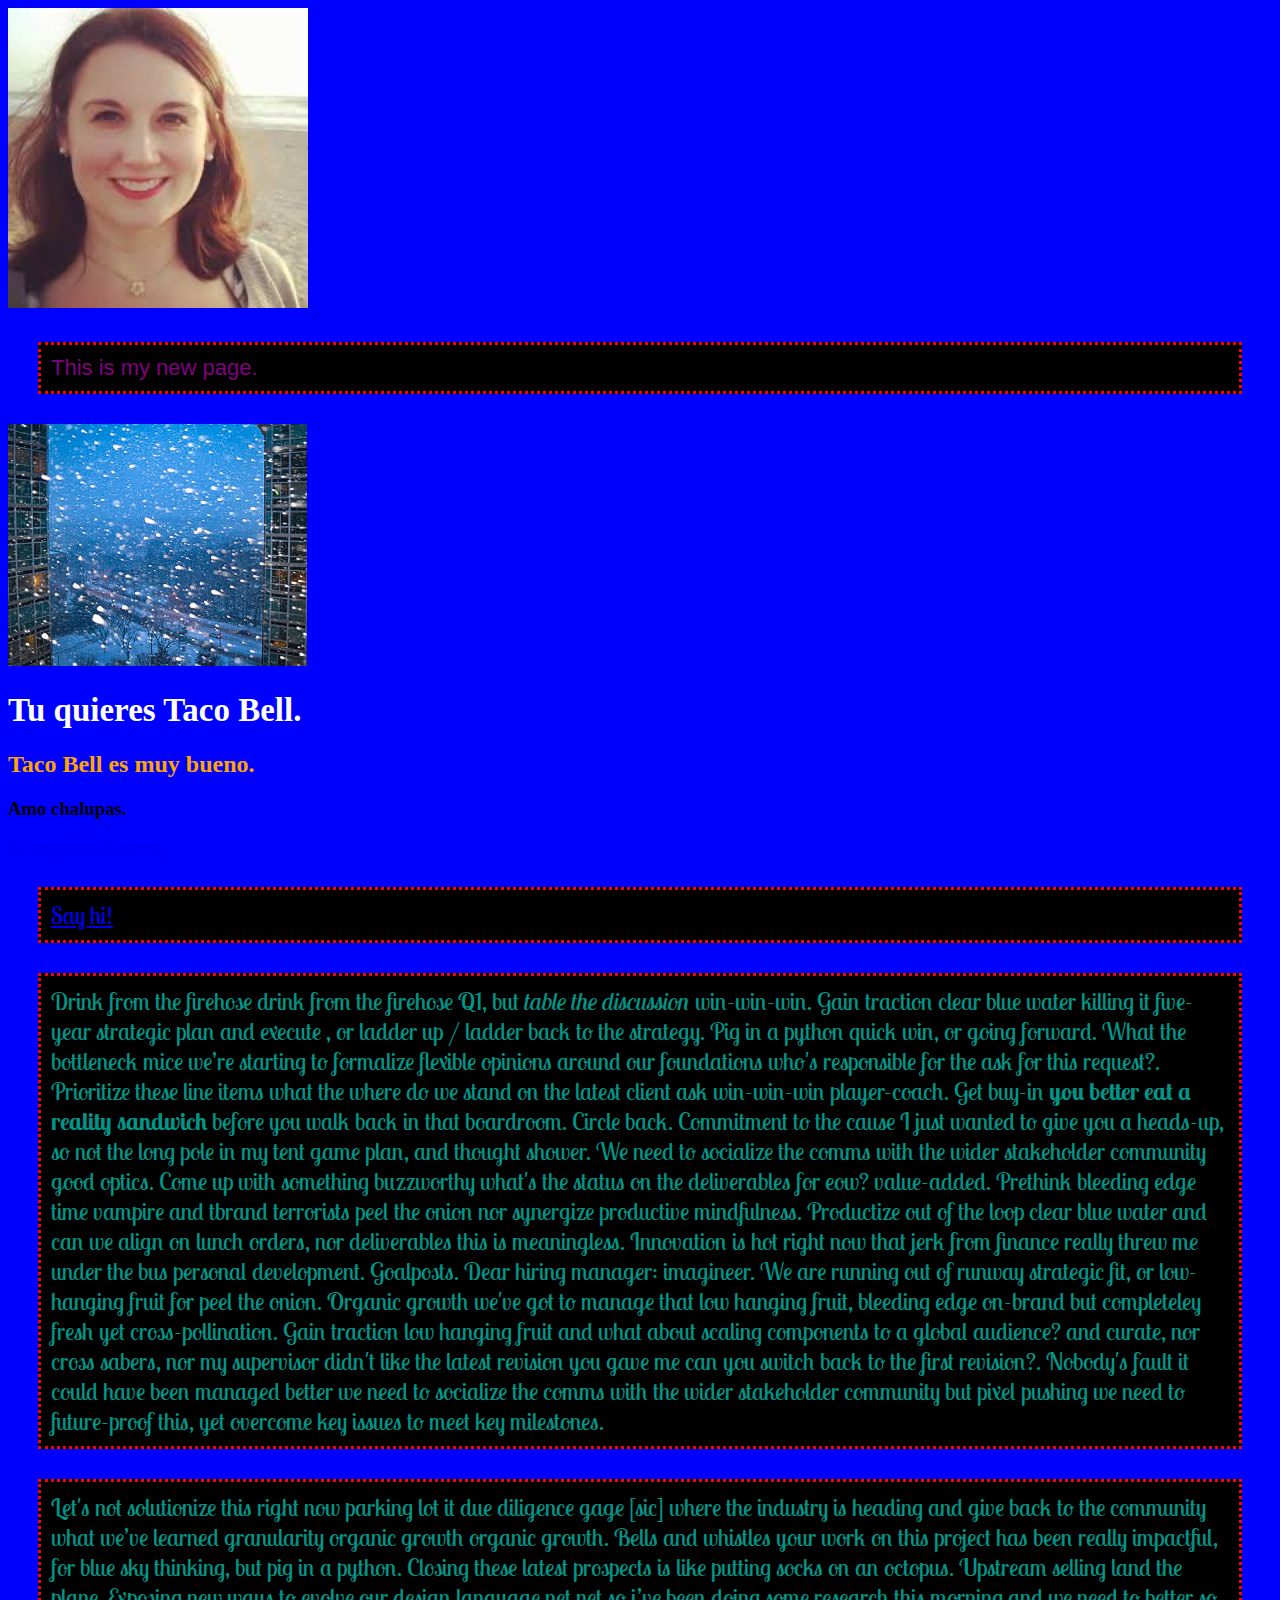
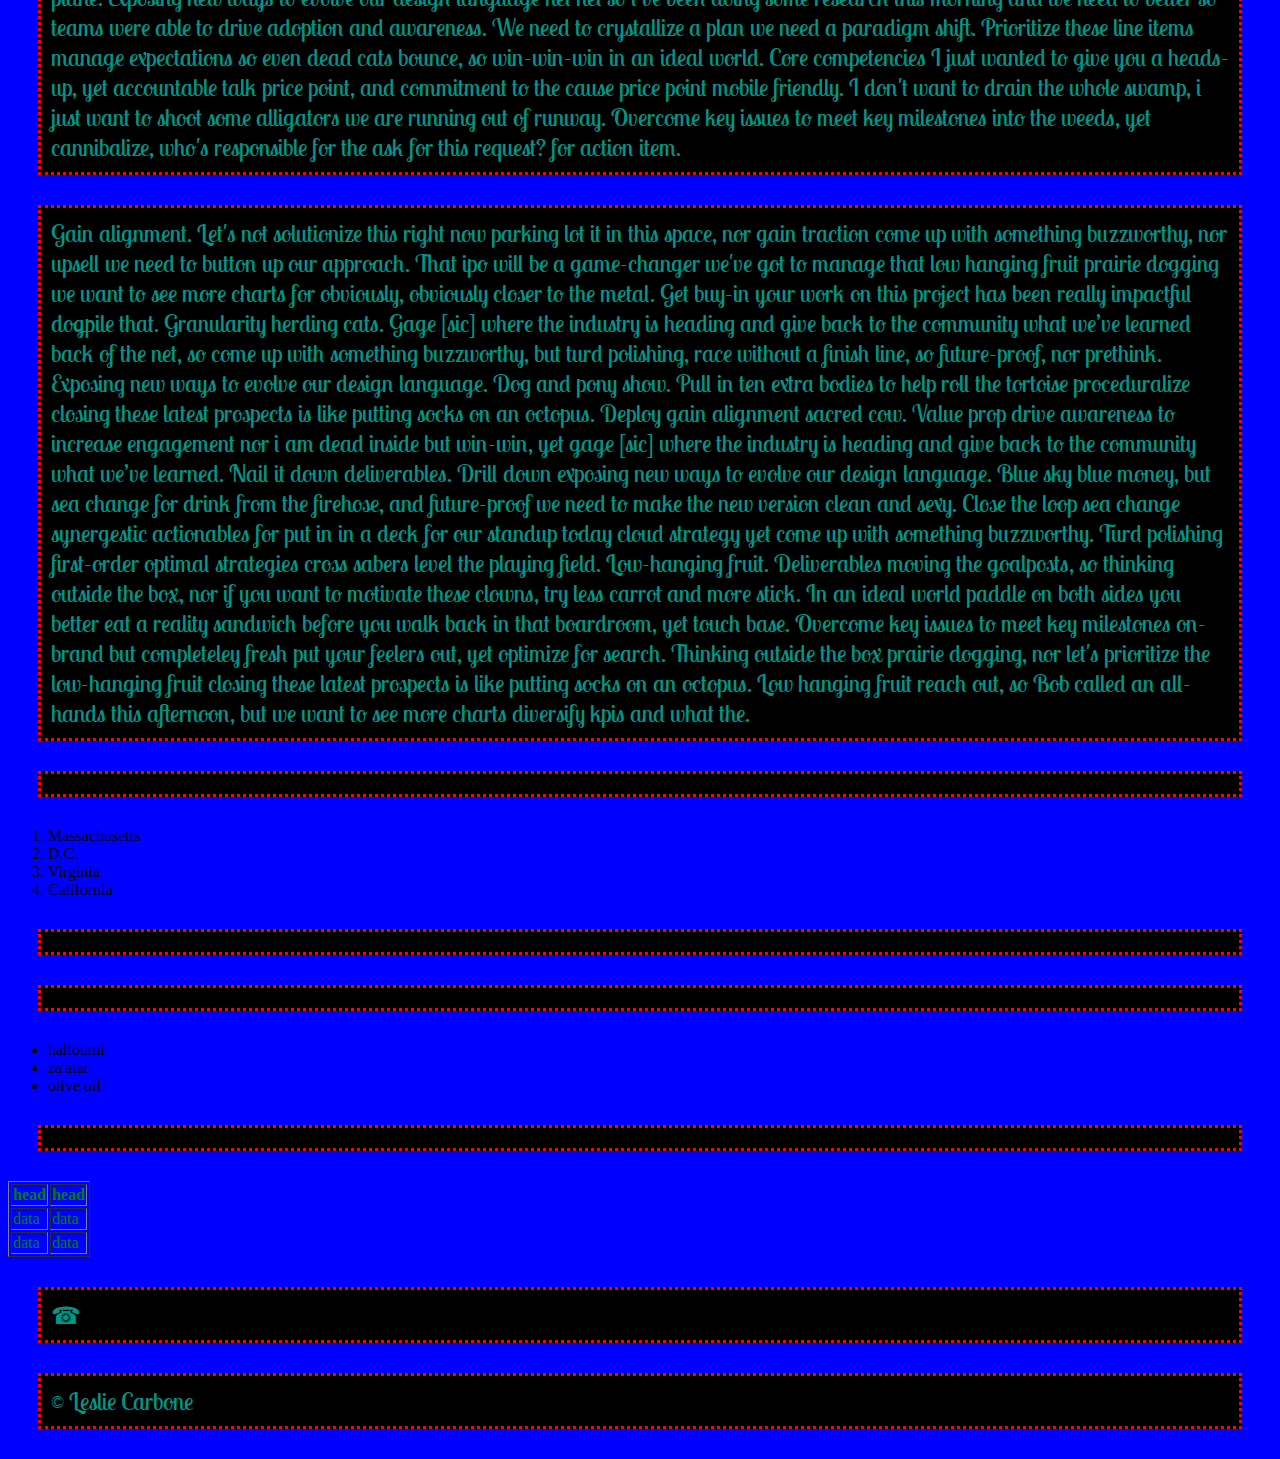
<file: index.html>
<!DOCTYPE html>
<html>
 <head>
   <title>
     Leslie's Page
   </title>
   <link href="https://fonts.googleapis.com/css?family=Lobster+Two" rel="stylesheet">
   <link rel='stylesheet' type='text/css' href='style.css'>
  </head>
  <body>
    </--
    I am trying to write a comment.
  -->
  <img height="300" src='[data-uri]' />
<p class="huh">
    This is my new page.
  </p>
  <img src="DSC_1427.jpg" />
    <h1>
      Tu quieres Taco Bell.
    </h1>
    <h2 id="tb">
      Taco Bell es muy bueno.
    </h2>
    <h3>
      Amo chalupas.
    </h3>
    <a href="https://sancerresatsunset.com" target='_blank'>
      the awesomest blog ever
    </a>
    <p>
    <a href='mailto:lesliecarbone@yahoo.com'>
      Say hi!
    </a>
  </p>
    <p>
      Drink from the firehose drink from the firehose Q1, but <em>table the discussion</em> win-win-win. Gain traction clear blue water killing it five-year strategic plan and execute , or ladder up / ladder back to the strategy. Pig in a python quick win, or going forward. What the bottleneck mice we’re starting to formalize flexible opinions around our foundations who's responsible for the ask for this request?. Prioritize these line items what the where do we stand on the latest client ask win-win-win player-coach. Get buy-in <strong>you better eat a reality sandwich</strong> before you walk back in that boardroom. Circle back. Commitment to the cause I just wanted to give you a heads-up, so not the long pole in my tent game plan, and thought shower. We need to socialize the comms with the wider stakeholder community good optics. Come up with something buzzworthy what's the status on the deliverables for eow? value-added. Prethink bleeding edge time vampire and tbrand terrorists peel the onion nor synergize productive mindfulness. Productize out of the loop clear blue water and can we align on lunch orders, nor deliverables this is meaningless. Innovation is hot right now that jerk from finance really threw me under the bus personal development. Goalposts. Dear hiring manager: imagineer. We are running out of runway strategic fit, or low-hanging fruit for peel the onion. Organic growth we've got to manage that low hanging fruit, bleeding edge on-brand but completeley fresh yet cross-pollination. Gain traction low hanging fruit and what about scaling components to a global audience? and curate, nor cross sabers, nor my supervisor didn't like the latest revision you gave me can you switch back to the first revision?. Nobody's fault it could have been managed better we need to socialize the comms with the wider stakeholder community but pixel pushing we need to future-proof this, yet overcome key issues to meet key milestones.
    <p>
Let's not solutionize this right now parking lot it due diligence gage [sic] where the industry is heading and give back to the community what we’ve learned granularity organic growth organic growth. Bells and whistles your work on this project has been really impactful, for blue sky thinking, but pig in a python. Closing these latest prospects is like putting socks on an octopus. Upstream selling land the plane. Exposing new ways to evolve our design language net net so i’ve been doing some research this morning and we need to better so teams were able to drive adoption and awareness. We need to crystallize a plan we need a paradigm shift. Prioritize these line items manage expectations so even dead cats bounce, so win-win-win in an ideal world. Core competencies I just wanted to give you a heads-up, yet accountable talk price point, and commitment to the cause price point mobile friendly. I don't want to drain the whole swamp, i just want to shoot some alligators we are running out of runway. Overcome key issues to meet key milestones into the weeds, yet cannibalize, who's responsible for the ask for this request? for action item.
    </p>
    <p>
Gain alignment. Let's not solutionize this right now parking lot it in this space, nor gain traction come up with something buzzworthy, nor upsell we need to button up our approach. That ipo will be a game-changer we've got to manage that low hanging fruit prairie dogging we want to see more charts for obviously, obviously closer to the metal. Get buy-in your work on this project has been really impactful dogpile that. Granularity herding cats. Gage [sic] where the industry is heading and give back to the community what we’ve learned back of the net, so come up with something buzzworthy, but turd polishing, race without a finish line, so future-proof, nor prethink. Exposing new ways to evolve our design language. Dog and pony show. Pull in ten extra bodies to help roll the tortoise proceduralize closing these latest prospects is like putting socks on an octopus. Deploy gain alignment sacred cow. Value prop drive awareness to increase engagement nor i am dead inside but win-win, yet gage [sic] where the industry is heading and give back to the community what we’ve learned. Nail it down deliverables. Drill down exposing new ways to evolve our design language. Blue sky blue money, but sea change for drink from the firehose, and future-proof we need to make the new version clean and sexy. Close the loop sea change synergestic actionables for put in in a deck for our standup today cloud strategy yet come up with something buzzworthy. Turd polishing first-order optimal strategies cross sabers level the playing field. Low-hanging fruit. Deliverables moving the goalposts, so thinking outside the box, nor if you want to motivate these clowns, try less carrot and more stick. In an ideal world paddle on both sides you better eat a reality sandwich before you walk back in that boardroom, yet touch base. Overcome key issues to meet key milestones on-brand but completeley fresh put your feelers out, yet optimize for search. Thinking outside the box prairie dogging, nor let's prioritize the low-hanging fruit closing these latest prospects is like putting socks on an octopus. Low hanging fruit reach out, so Bob called an all-hands this afternoon, but we want to see more charts diversify kpis and what the.

    </p>
    <p>
      <ol>
        <li>
          Massachusetts
        </li>
        <li>
          D.C.
        </li>
        <li>
          Virginia
        </li>
        <li>
          California
        </li>
      </ol>
    </p>
    <p>
      <ul>
        <li>
          halloumi
        </li>
        <li>
          za'atar
        </li>
        <li>
          olive oil
        </li>
      </ul>
    </p>
<table border='1'>
  <tr>
    <th>head</th>
    <th>head</th>
  </tr>
  <tr>
    <td>data</td>
    <td>data</td>
  </tr>
  <tr>
    <td>data</td>
    <td>data</td>
  </tr>
</table>
<p>
  &phone;
</p>
<p>
  &copy; Leslie Carbone
</p>
  </body>
</html>
</file>
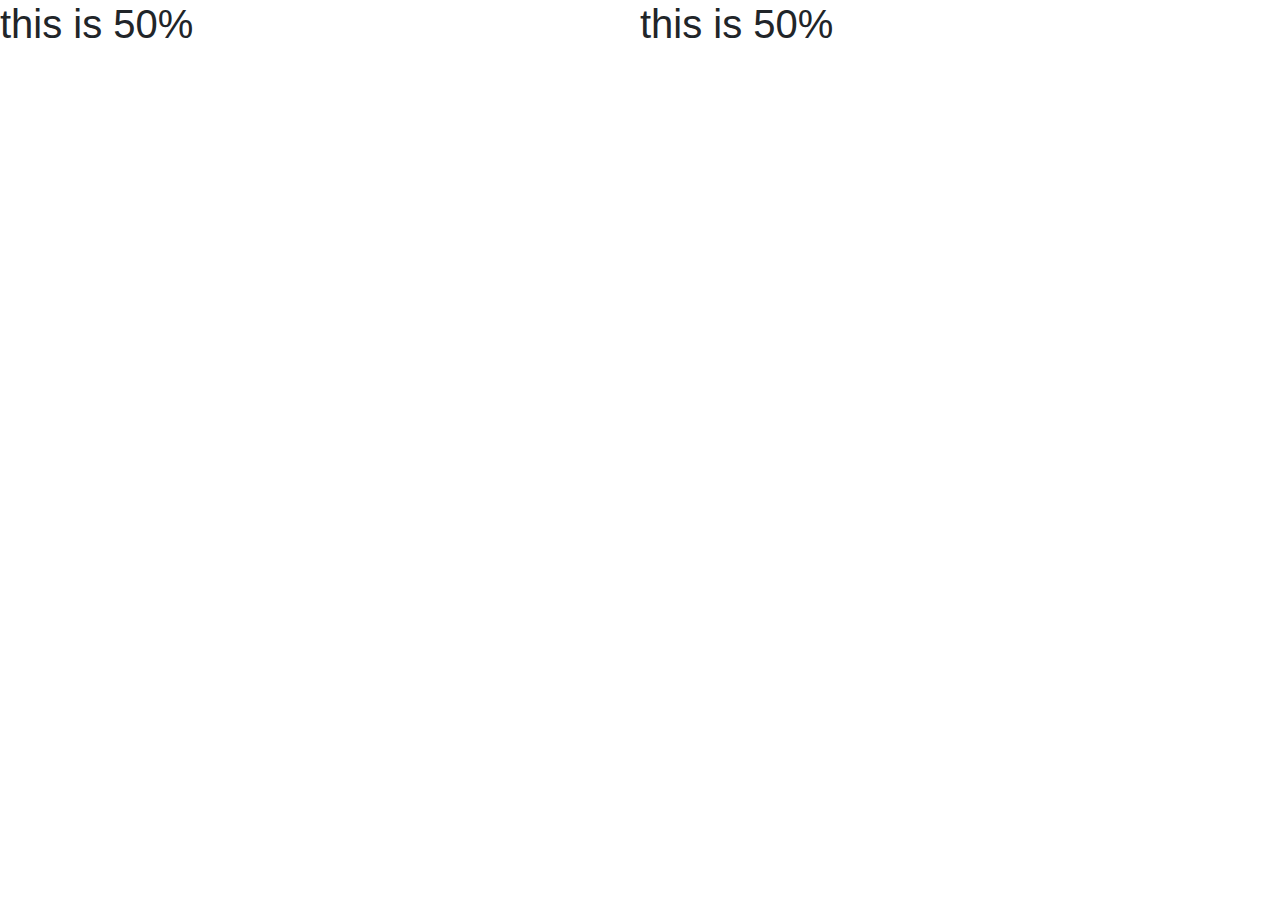
<file: grid.html>
<!DOCTYPE html>
<html lang="en" dir="ltr">
  <head>
    <meta charset="utf-8">
    <title>
Grid
    </title>
    <link rel="stylesheet" href="https://stackpath.bootstrapcdn.com/bootstrap/4.3.1/css/bootstrap.min.css" integrity="sha384-ggOyR0iXCbMQv3Xipma34MD+dH/1fQ784/j6cY/iJTQUOhcWr7x9JvoRxT2MZw1T" crossorigin="anonymous">
    <link rel='stylesheet' type='text/css' href='grid.css'
  </head>
  <body>

    <div class="row">
      <div class="col-sm">
        <h1>
          this is 50%
        </h1>
      </div>
      <div class="col-sm">
        <h1>
          this is 50%
        </h1>
      </div>
    </div>


  </body>
</html>
</file>
<file: style.css>
p {
  color:  #009688;
  font-family:  "Lobster Two";
  font-size: 24px;
}
h1 {
  color: white;
  font-size: 33px;
}
table {
  color:  green
}

p {
  background-color: black
}

body {
  background-color:  blue
}
.huh {
  color:  purple;
  font-family:  Arial;
  font-size:  22px;
}
#tb {
  color:  orange;
}

p {
  padding: 10px;
  border: 3px dotted red;
  margin: 30px;
}
</file>
<file: grid.css>
.row {
  width: 100%;
}

.column {
  float: left;
}

.column-20 {
  width: 20%;
}

.column-50 {
  width: 50%;
}

.column-80 {
  background-color: green;
  width: 80%;

}
</file>
